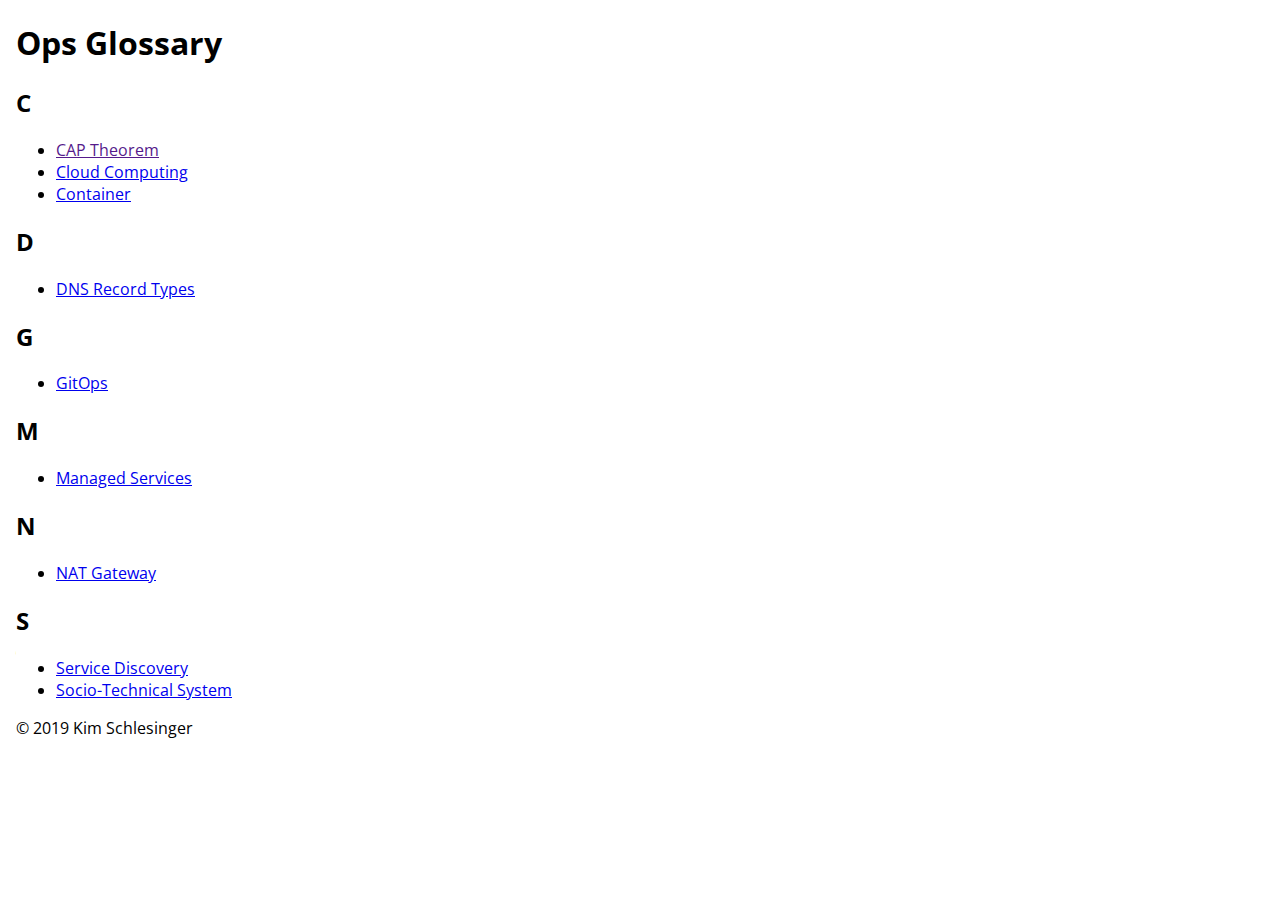
<file: index.html>
<!DOCTYPE html>

<head>
    <meta charset="utf-8">
    <meta http-equiv="X-UA-Compatible" content="IE=edge">
    <title>Ops Glossary</title>
    <meta name="description" content="">
    <meta name="viewport" content="width=device-width, initial-scale=1">
    <link rel="stylesheet" href="main.css">
</head>

<body>
    <h1>Ops Glossary</h1>
    <h2>C</h2>
    <ul>
        <li><a href="">CAP Theorem</a></li>
        <li><a href="./glossary/cloud-computing.html">Cloud Computing</a></li>
        <li><a href="./glossary/container.html">Container</a></li>
    </ul>

    <h2>D</h2>
    <ul>
        <li><a href="./glossary/dns-record-types.html">DNS Record Types</a></li>
    </ul>

    <h2>G</h2>
    <ul>
        <li><a href="./glossary/gitops.html">GitOps</a></li>
    </ul>

    <h2>M</h2>
    <ul>
        <li><a href="./glossary/managed-services.html">Managed Services</a></li>
    </ul>

    <h2>N</h2>
    <ul>
        <li><a href="./glossary/nat-gateway.html">NAT Gateway</a></li>
    </ul>

    <h2>S</h2>
    <ul>
        <li><a href="./glossary/service-discovery.html">Service Discovery</a></li>
        <li><a href="./glossary/socio-technical-system.html">Socio-Technical System</a></li>
    </ul>

    <p>&copy; 2019 Kim Schlesinger</p>

</body>

</html>
</file>
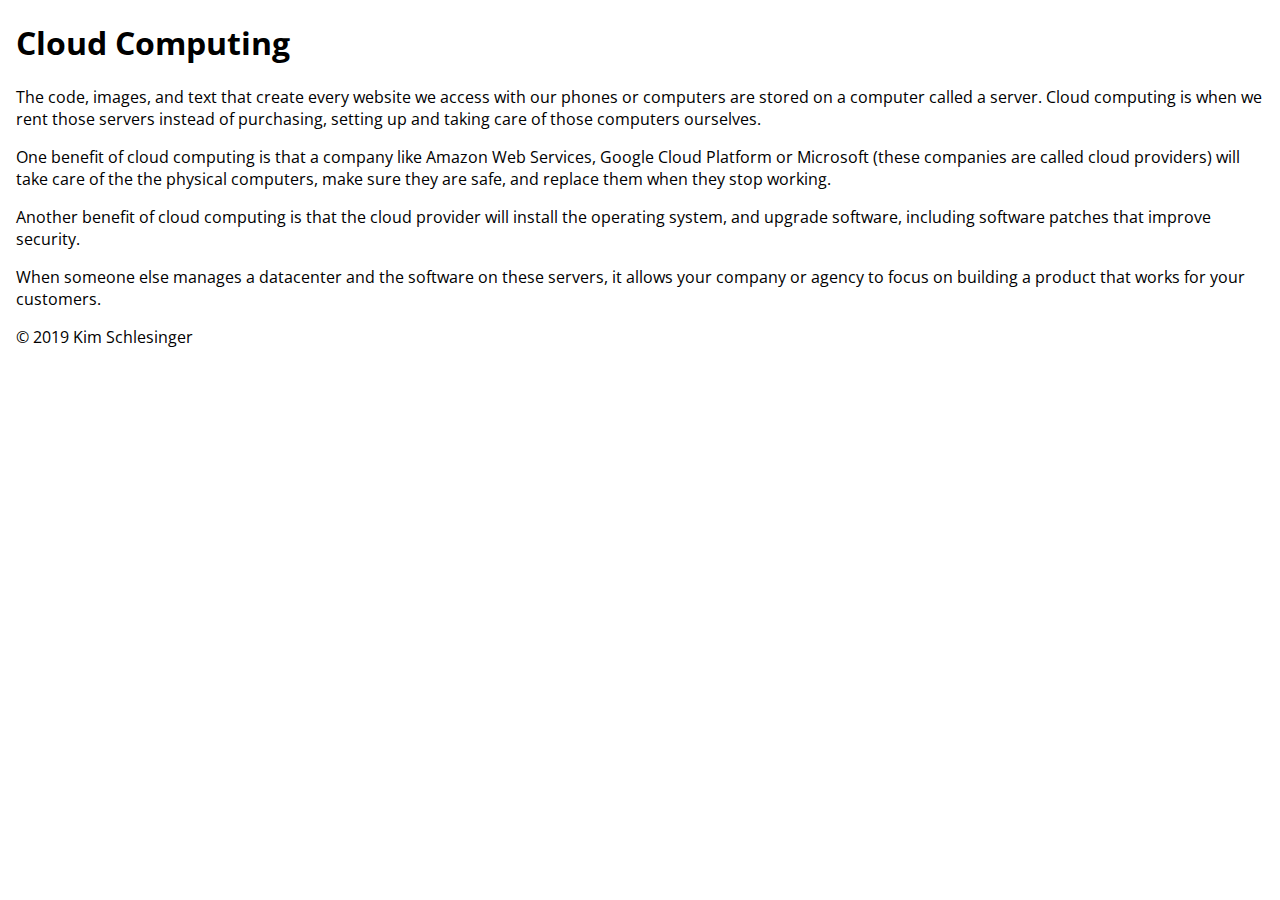
<file: glossary/cloud-computing.html>
<!DOCTYPE html>
<html lang="en">

<head>
    <meta charset="UTF-8">
    <meta name="viewport" content="width=device-width, initial-scale=1.0">
    <meta http-equiv="X-UA-Compatible" content="ie=edge">
    <link rel="stylesheet" href="../main.css">
    <title>Cloud Computing</title>
</head>

<body>
    <h1>Cloud Computing</h1>
    <p>The code, images, and text that create every website we access with our phones or computers are stored on a
        computer called a server. Cloud computing is when we rent those servers instead of purchasing, setting up and
        taking care of
        those computers ourselves.</p>
    <p>One benefit of cloud computing is that a company like Amazon Web Services, Google Cloud Platform or Microsoft
        (these companies are called cloud providers)
        will take care of the the physical computers, make sure they are safe, and replace them when they stop working.
    </p>
    <p>Another benefit of cloud computing is that the cloud provider will install the operating system, and upgrade
        software, including software patches that improve security.
    </p>
    <p>When someone else manages a datacenter and the software on these servers, it allows your company or agency to
        focus on building a product that works for your customers.</p>
    <p>&copy; 2019 Kim Schlesinger</p>
</body>

</html>
</file>
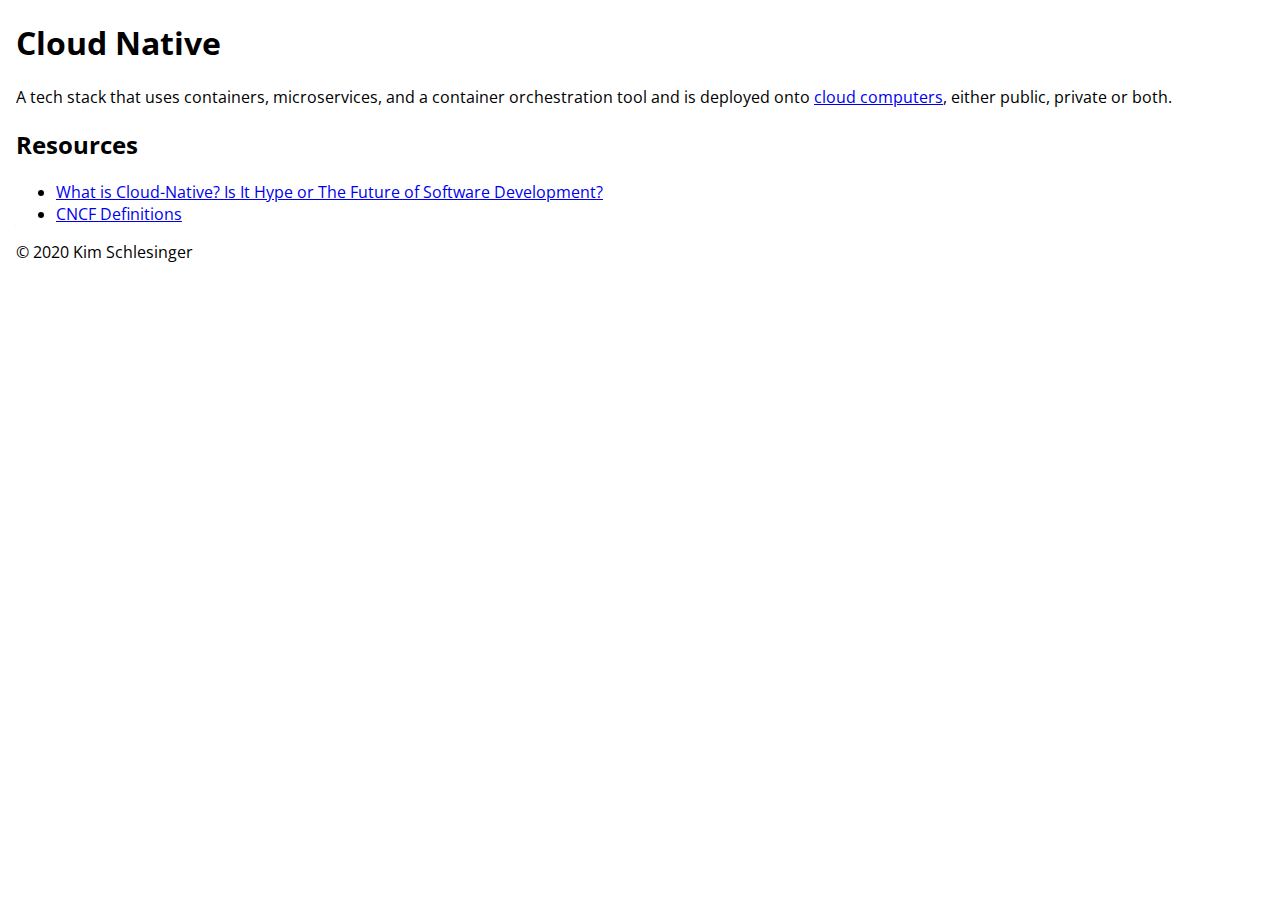
<file: glossary/cloud-native.html>
<!DOCTYPE html>
<html lang="en">

<head>
    <meta charset="UTF-8">
    <meta name="viewport" content="width=device-width, initial-scale=1.0">
    <meta http-equiv="X-UA-Compatible" content="ie=edge">
    <link rel="stylesheet" href="../main.css">
    <title>Cloud Native</title>
</head>

<body>
    <h1>Cloud Native</h1>
    <p>A tech stack that uses containers, microservices, and a container orchestration tool and is deployed onto <a
            href="./cloud-computing.html">cloud computers</a>, either public, private or both.</p>

    <h2>Resources</h2>
    <ul>
        <li><a href="https://stackify.com/cloud-native/">What is Cloud-Native? Is It Hype or The Future of Software
                Development?</a></li>
        <li><a href="https://github.com/cncf/toc/blob/master/DEFINITION.md">CNCF Definitions</a></li>
    </ul>

    <p>&copy; 2020 Kim Schlesinger</p>
</body>

</html>
</file>
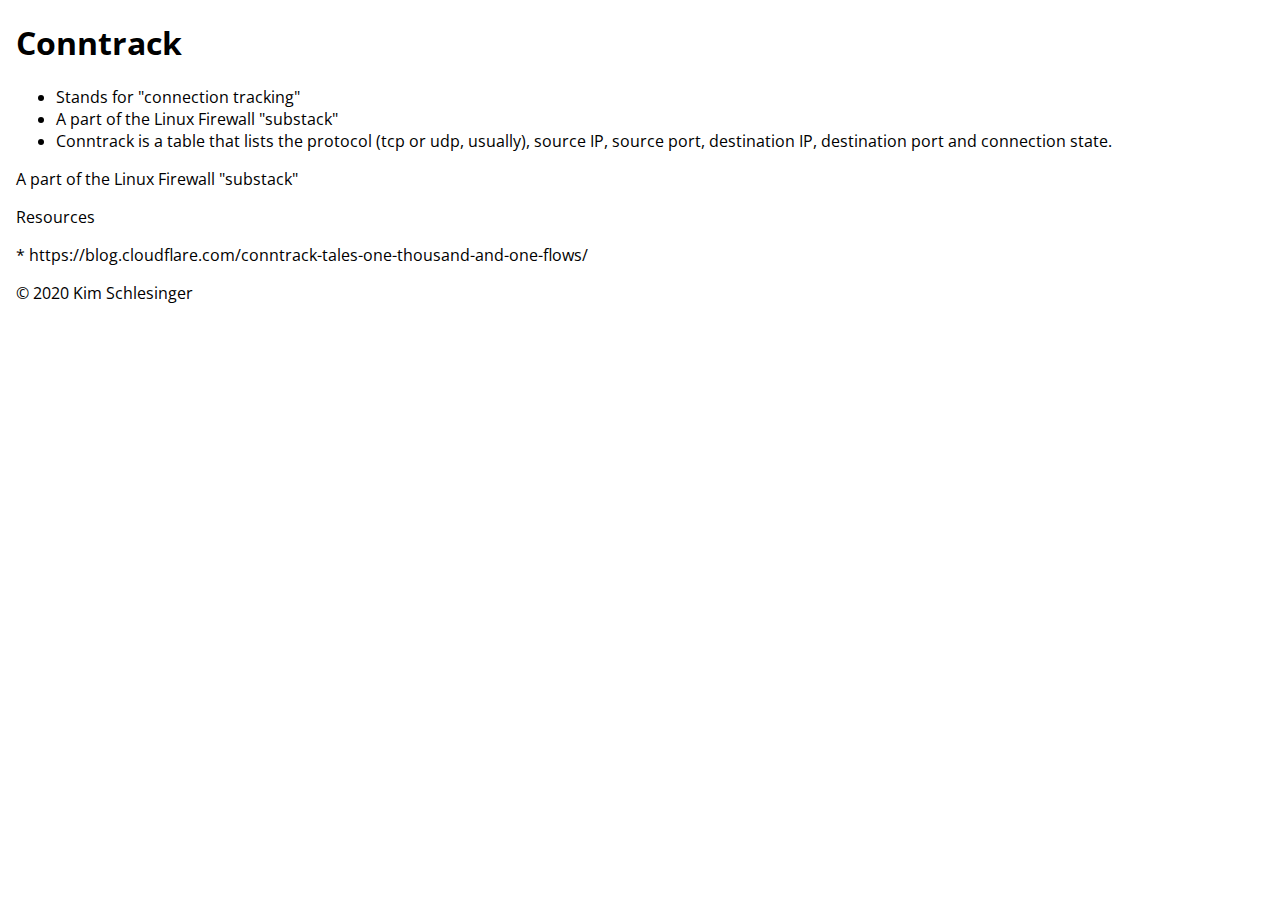
<file: glossary/conntrack.html>
<!DOCTYPE html>
<html lang="en">

<head>
    <meta charset="UTF-8">
    <meta name="viewport" content="width=device-width, initial-scale=1.0">
    <meta http-equiv="X-UA-Compatible" content="ie=edge">
    <link rel="stylesheet" href="../main.css">
    <title>Conntrack</title>
</head>

<body>
    <h1>Conntrack</h1>
    <ul>
        <li>Stands for "connection tracking"</li>
        <li>A part of the Linux Firewall "substack"</li>
        <li>Conntrack is a table that lists the protocol (tcp or udp, usually), source IP, source port, destination IP,
            destination port and connection state. </li>
    </ul>
    <p>A part of the Linux Firewall "substack"</p>



    <p>Resources</p>
    * https://blog.cloudflare.com/conntrack-tales-one-thousand-and-one-flows/
    <p>&copy; 2020 Kim Schlesinger</p>
</body>

</html>
</file>
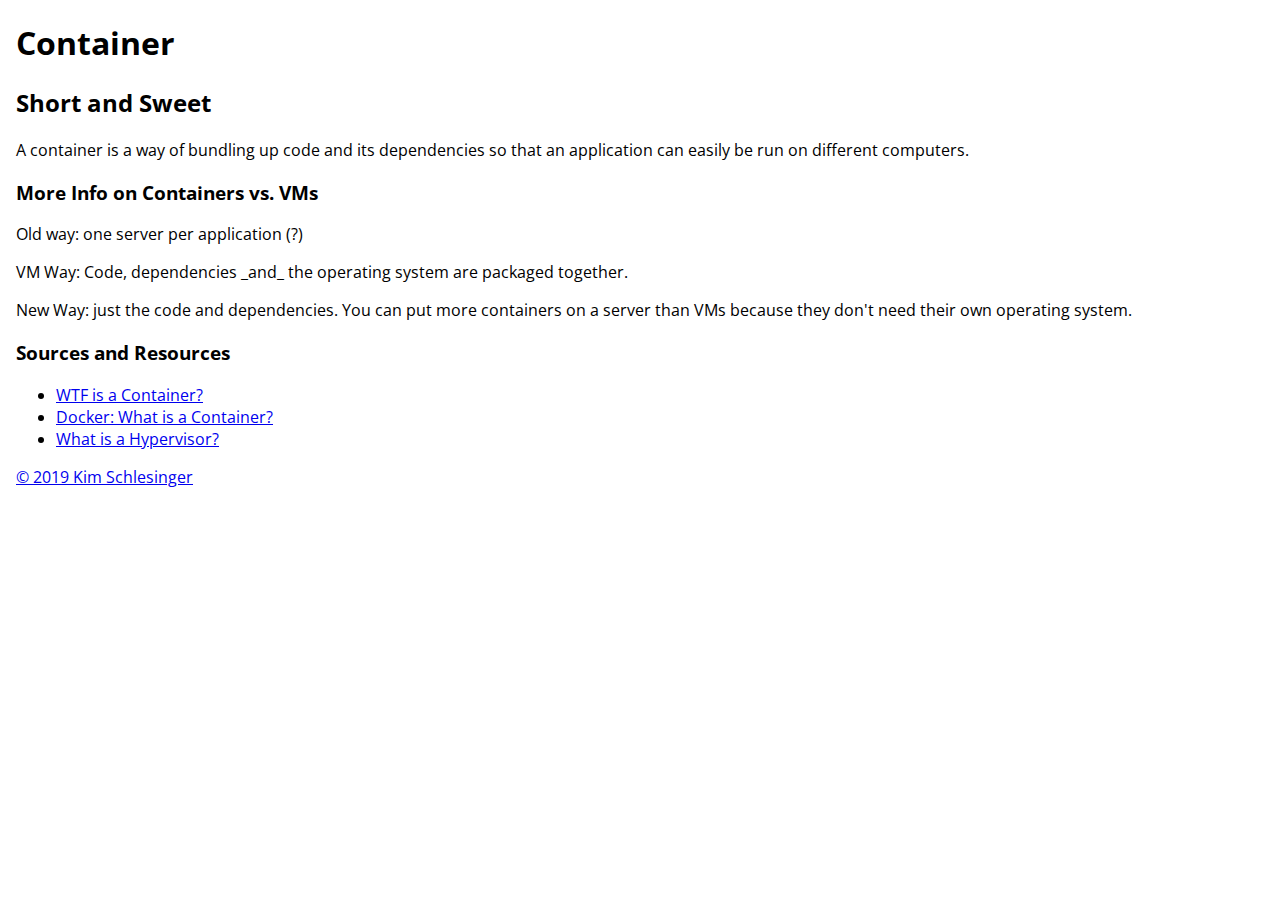
<file: glossary/container.html>
<!DOCTYPE html>

<head>
    <meta charset="utf-8">
    <meta http-equiv="X-UA-Compatible" content="IE=edge">
    <title>Container</title>
    <meta name="description" content="">
    <meta name="viewport" content="width=device-width, initial-scale=1">
    <link rel="stylesheet" href="../main.css">
</head>

<body>
    <h1>Container</h1>
    <h2>Short and Sweet</h2>
    <p>A container is a way of bundling up code and its dependencies so that an application can easily be run
        on different computers.</p>

    <h3>More Info on Containers vs. VMs </h3>
    <p>Old way: one server per application (?)</p>
    <p>VM Way: Code, dependencies _and_ the operating system are packaged together.</p>
    <p>New Way: just the code and dependencies. You can put more containers on a server than VMs because they don't need their own operating system.</p>

    <h3>Sources and Resources</h3>
    <ul>
        <li><a href="https://techcrunch.com/2016/10/16/wtf-is-a-container/" target="_blank">WTF is a Container?</li>
        <li><a href="https://www.docker.com/resources/what-container" target="_blank">Docker: What is a Container?</li>
        <li><a href="https://www.vmware.com/topics/glossary/content/hypervisor" target="_blank">What is a Hypervisor?
        </li>
    </ul>

    <p>&copy; 2019 Kim Schlesinger</p>

</body>

</html>
</file>
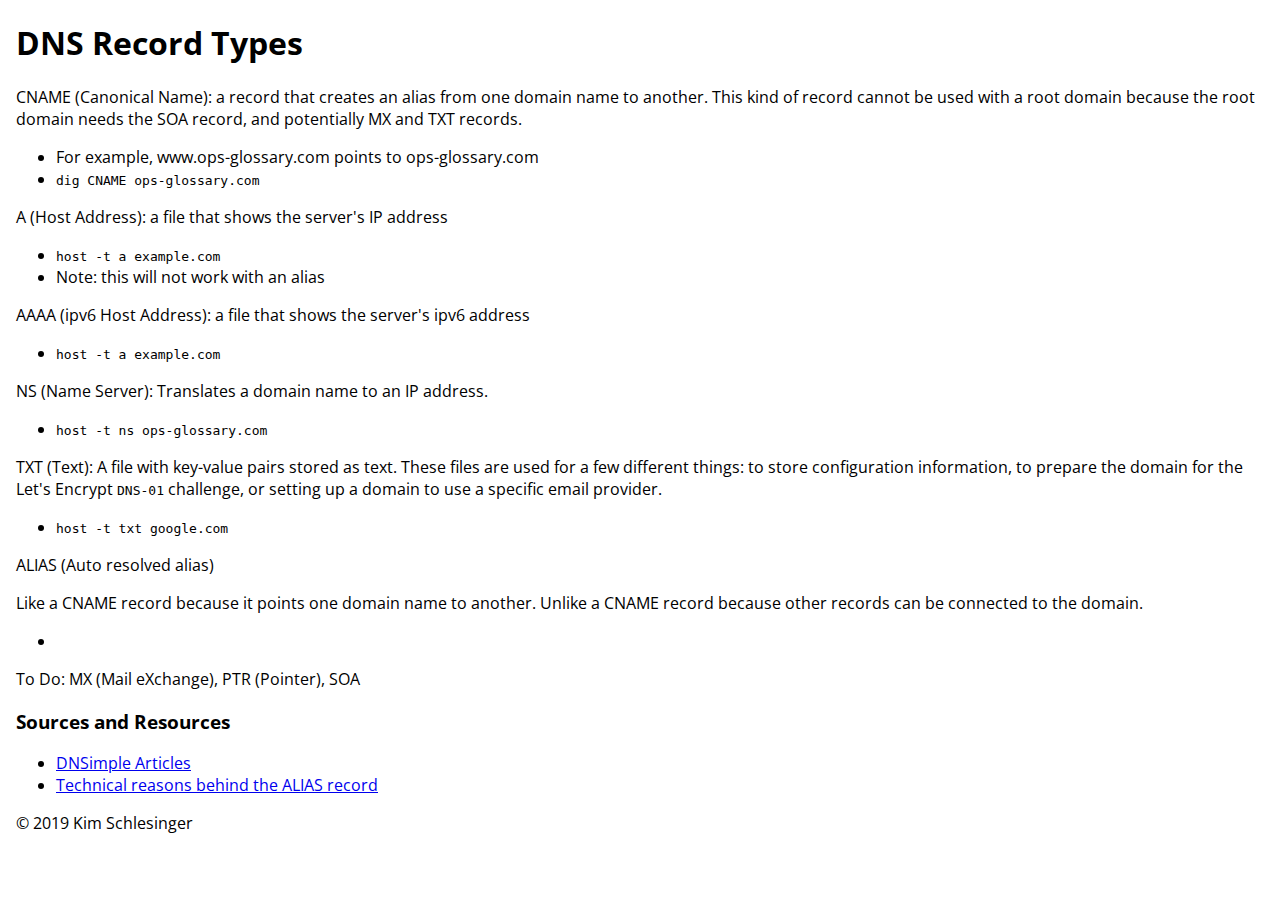
<file: glossary/dns-record-types.html>
<!DOCTYPE html>
<html lang="en">

<head>
    <meta charset="UTF-8">
    <meta name="viewport" content="width=device-width, initial-scale=1.0">
    <meta http-equiv="X-UA-Compatible" content="ie=edge">
    <link rel="stylesheet" href="../main.css">
    <title>DNS Record Types</title>
</head>

<body>
    <h1>DNS Record Types</h1>

    <p>CNAME (Canonical Name): a record that creates an alias from one domain name to another. This kind of record
        cannot be used with a root domain because the root domain needs the SOA record, and potentially MX and TXT
        records.
        <ul>
            <li>For example,
                www.ops-glossary.com points to ops-glossary.com</li>
            <li><code> dig CNAME ops-glossary.com</code></li>
        </ul>
    </p>

    <p>A (Host Address): a file that shows the server's IP address
        <ul>
            <li>
                <code>host -t a example.com</code>
            </li>
            <li>Note: this will not work with an alias</li>
        </ul>
    </p>

    <p>AAAA (ipv6 Host Address): a file that shows the server's ipv6 address
        <ul>
            <li>
                <code>host -t a example.com</code>
            </li>
        </ul>
    </p>

    <p>NS (Name Server): Translates a domain name to an IP address.
        <ul>
            <li>
                <code>host -t ns ops-glossary.com</code>
            </li>
        </ul>
    </p>

    <p>TXT (Text): A file with key-value pairs stored as text. These files are used for a few different things: to store
        configuration information, to prepare the domain for the Let's Encrypt <code>DNS-01</code> challenge, or setting
        up a domain to use a specific email provider.
        <ul>
            <li>
                <code>host -t txt google.com</code>
            </li>
        </ul>
    </p>

    <p>ALIAS (Auto resolved alias)</p> Like a CNAME record because it points one domain name to another. Unlike a CNAME
    record because other records can be connected to the domain.
    <ul>
        <li></li>
    </ul>

    To Do:
    MX (Mail eXchange), PTR (Pointer), SOA

    <h3>Sources and Resources</h3>
    <ul>
        <li><a href="https://support.dnsimple.com/categories/dns/" target="_blank">DNSimple Articles</li></a>
        <li><a href="https://blog.dnsimple.com/2014/01/why-alias-record/" target="_blank">Technical reasons behind
                the ALIAS record</a></li>
    </ul>

    <p>&copy; 2019 Kim Schlesinger</p>

</body>

</html>
</file>
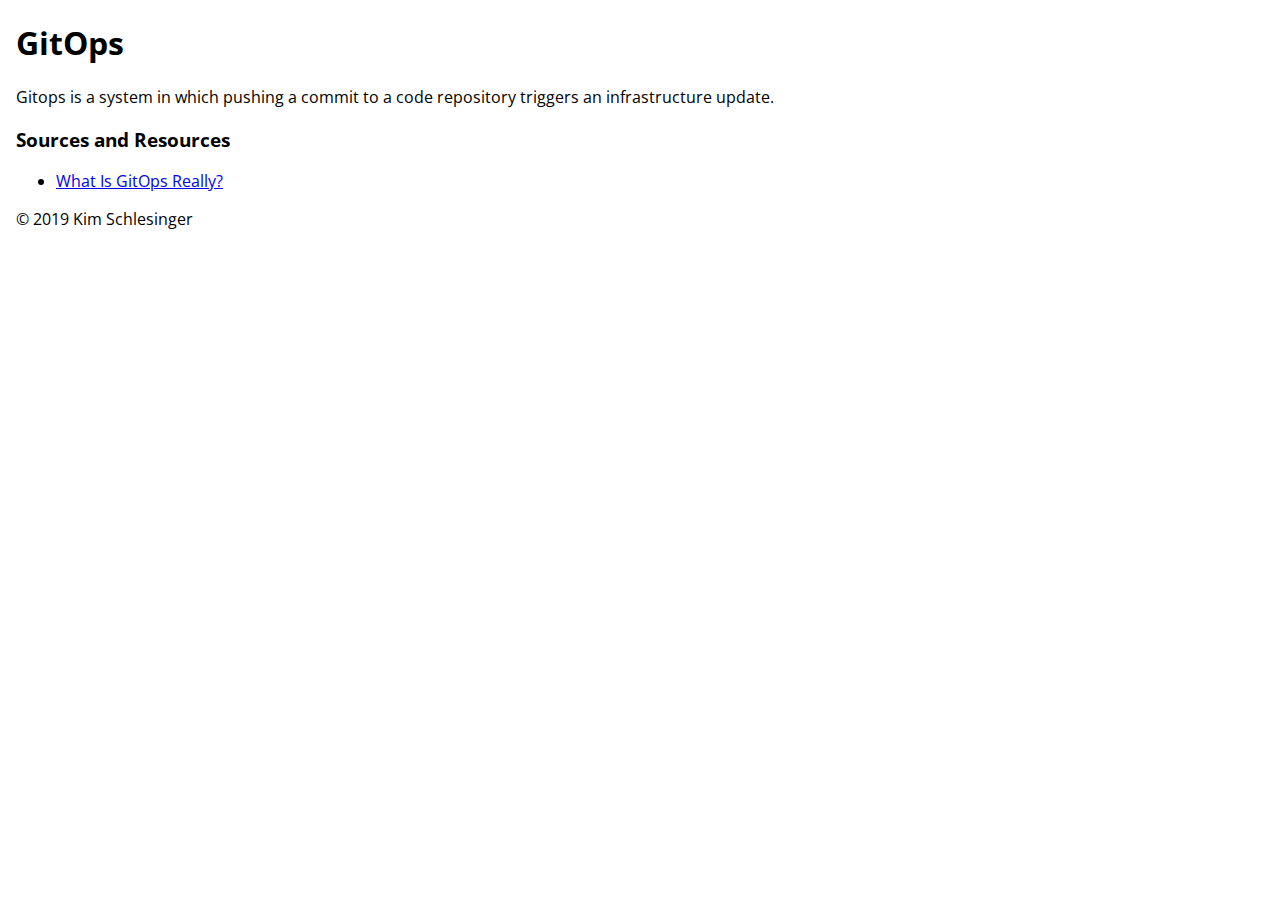
<file: glossary/gitops.html>
<!DOCTYPE html>

<head>
    <meta charset="utf-8">
    <meta http-equiv="X-UA-Compatible" content="IE=edge">
    <title>GitOps</title>
    <meta name="description" content="">
    <meta name="viewport" content="width=device-width, initial-scale=1">
    <link rel="stylesheet" href="../main.css">
</head>

<body>
    <h1>GitOps</h1>
    <p>Gitops is a system in which pushing a commit to a code repository triggers an infrastructure update.</p>

    <h3>Sources and Resources</h3>
    <ul>
        <li><a href="https://www.weave.works/blog/what-is-gitops-really" target="_blank">What Is GitOps Really?</a></li>
    </ul>

    <p>&copy; 2019 Kim Schlesinger</p>

</body>

</html>
</file>
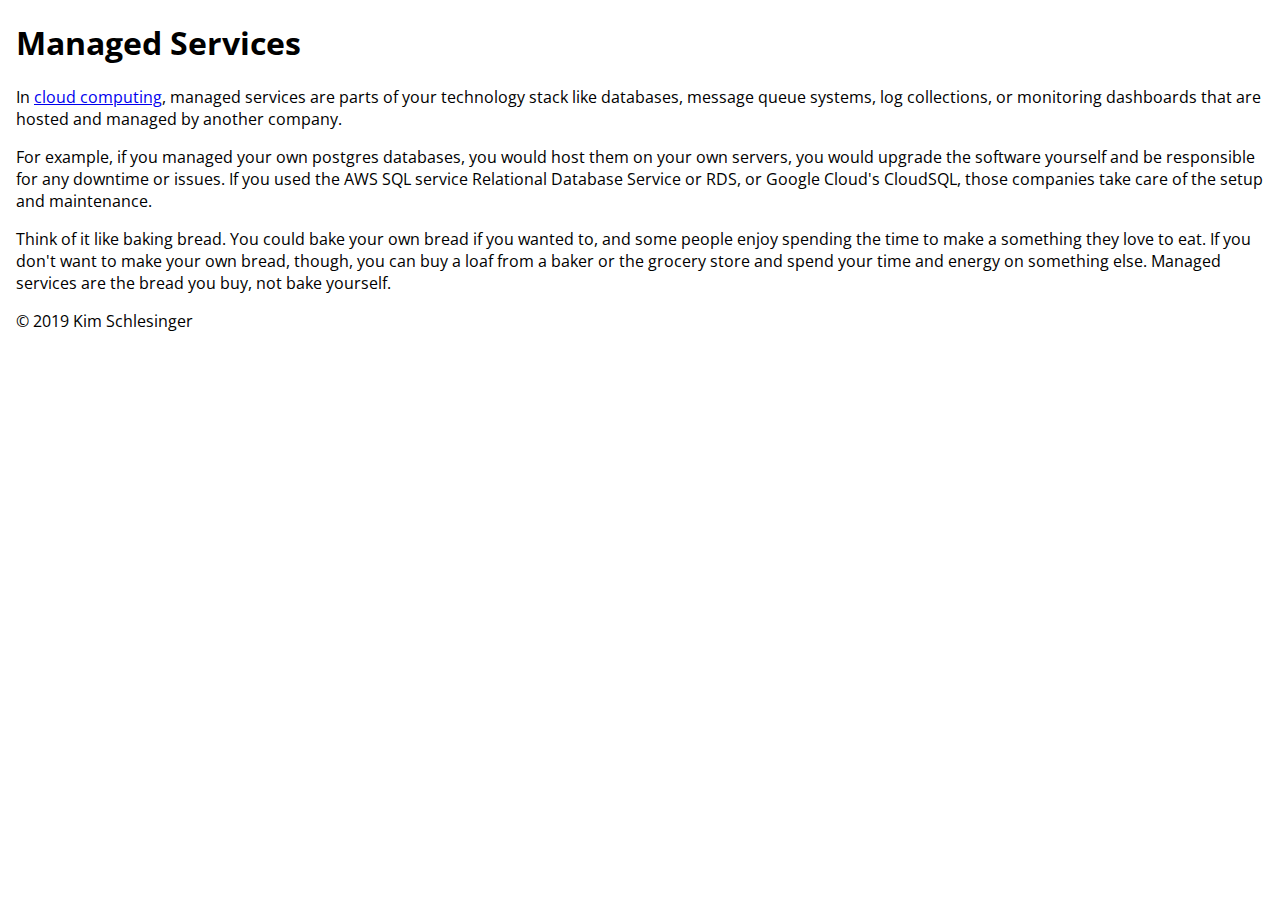
<file: glossary/managed-services.html>
<!DOCTYPE html>
<html lang="en">

<head>
    <meta charset="UTF-8">
    <meta name="viewport" content="width=device-width, initial-scale=1.0">
    <meta http-equiv="X-UA-Compatible" content="ie=edge">
    <link rel="stylesheet" href="../main.css">
    <title>Managed Services</title>
</head>

<body>
    <h1>Managed Services</h1>
    <p>In <a href="./cloud-computing.html">cloud computing</a>, managed services are parts of your technology stack like
        databases, message queue systems, log collections, or monitoring dashboards that are hosted and managed by
        another company.</p>
    <p>For example, if you managed your own postgres databases, you would host them on your own servers, you would
        upgrade the software yourself and be responsible for any downtime or issues. If you used the AWS SQL service
        Relational Database Service or RDS, or Google Cloud's CloudSQL, those companies take care of the setup and
        maintenance. </p>
    <p>Think of it like baking bread. You could bake your own bread if you wanted to, and some people enjoy spending the
        time to make a something they love to eat. If you don't want to make your own bread, though, you can buy a loaf
        from a baker or the grocery store and spend your time and energy on something else. Managed services are the
        bread you buy, not bake yourself.</p>
</body>
<p>&copy; 2019 Kim Schlesinger</p>

</html>
</file>
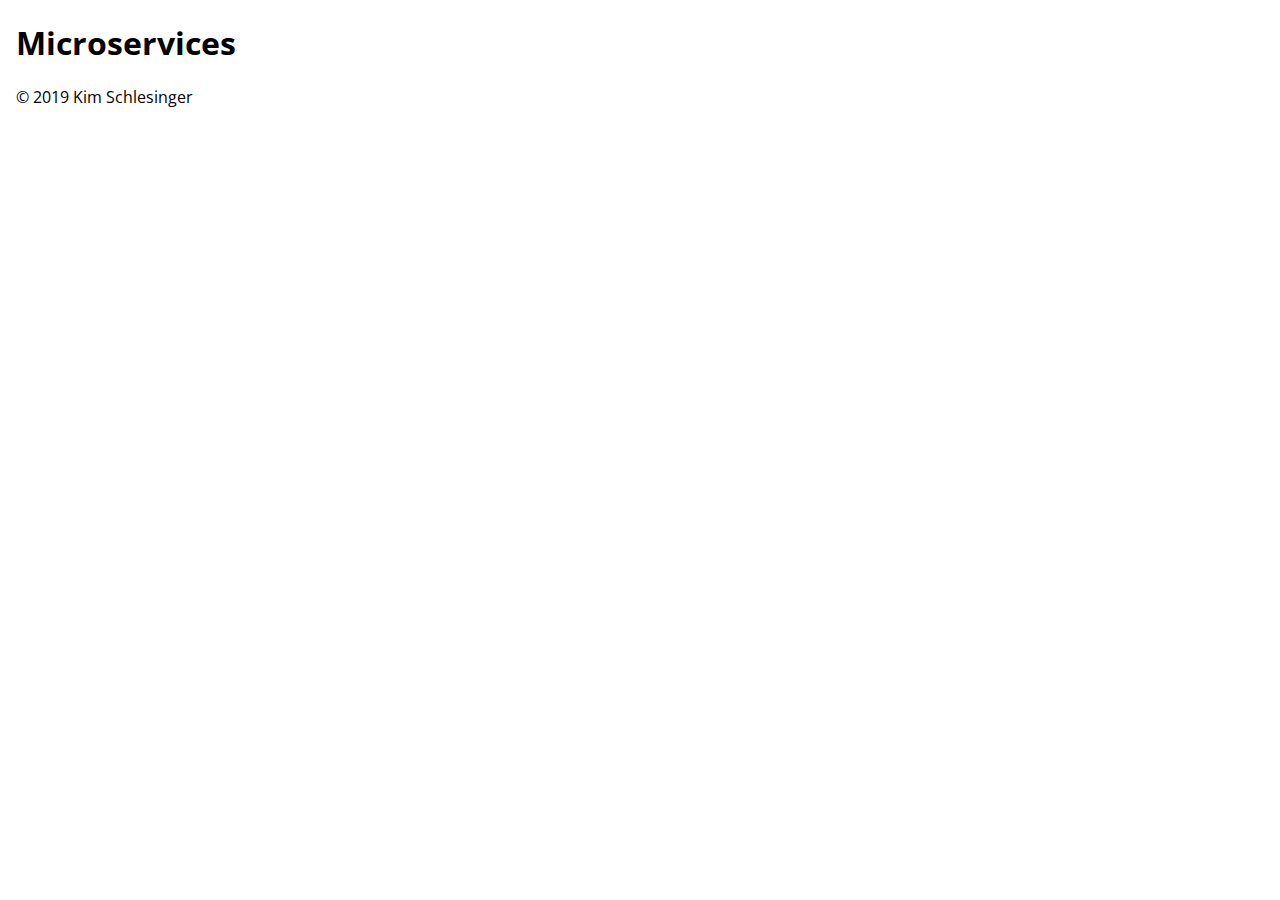
<file: glossary/microservices.html>
<!DOCTYPE html>
<html lang="en">

<head>
    <meta charset="UTF-8">
    <meta name="viewport" content="width=device-width, initial-scale=1.0">
    <meta http-equiv="X-UA-Compatible" content="ie=edge">
    <link rel="stylesheet" href="../main.css">
    <title>Microservices</title>
</head>

<body>
    <h1>Microservices</h1>
    <p></p>
    <p>&copy; 2019 Kim Schlesinger</p>
</body>

</html>
</file>
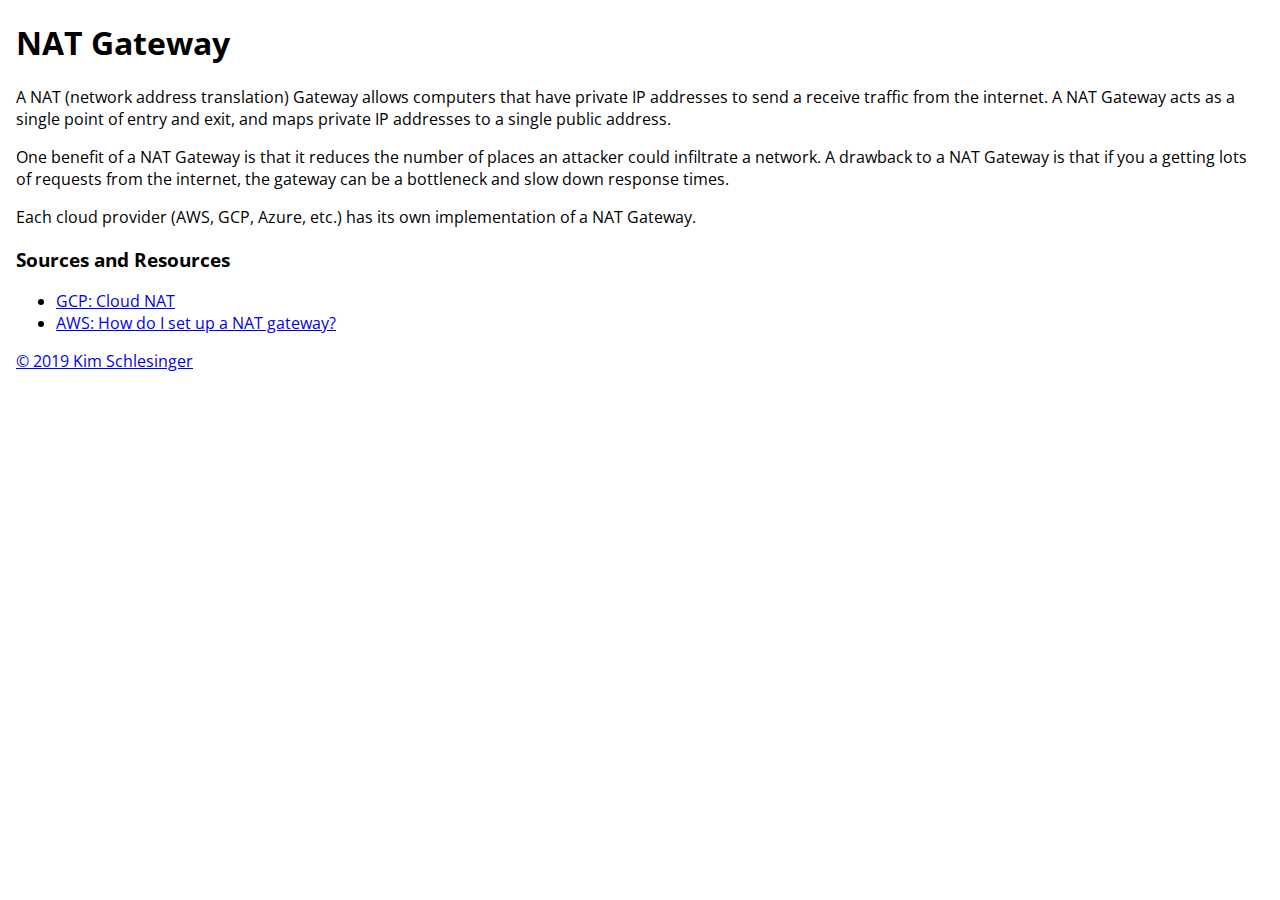
<file: glossary/nat-gateway.html>
<!DOCTYPE html>

<head>
    <meta charset="utf-8">
    <meta http-equiv="X-UA-Compatible" content="IE=edge">
    <title>NAT Gateway</title>
    <meta name="description" content="">
    <meta name="viewport" content="width=device-width, initial-scale=1">
    <link rel="stylesheet" href="../main.css">
</head>

<body>
    <h1>NAT Gateway</h1>
    <p>A NAT (network address translation) Gateway allows computers that
        have private IP addresses to send a receive traffic from the internet. A NAT Gateway acts as a single point of
        entry and exit, and maps private IP addresses
        to a single public address.</p>

    <p>One benefit of a NAT Gateway is that it reduces the number of places an attacker could infiltrate a network. A
        drawback to a NAT Gateway is that if you a getting lots of requests from the internet, the gateway can be a
        bottleneck and slow down response times. </p>

    <p>Each cloud provider (AWS, GCP, Azure, etc.) has its own implementation of a NAT Gateway.</p>


    <h3>Sources and Resources</h3>
    <ul>
        <li><a href="https://cloud.google.com/nat/docs/overview" target="_blank">GCP: Cloud NAT</li>
        <li><a href="https://aws.amazon.com/premiumsupport/knowledge-center/nat-gateway-vpc-private-subnet/"
                target="_blank">AWS: How do I set up a NAT gateway?</li>
    </ul>

    <p>&copy; 2019 Kim Schlesinger</p>

</body>

</html>
</file>
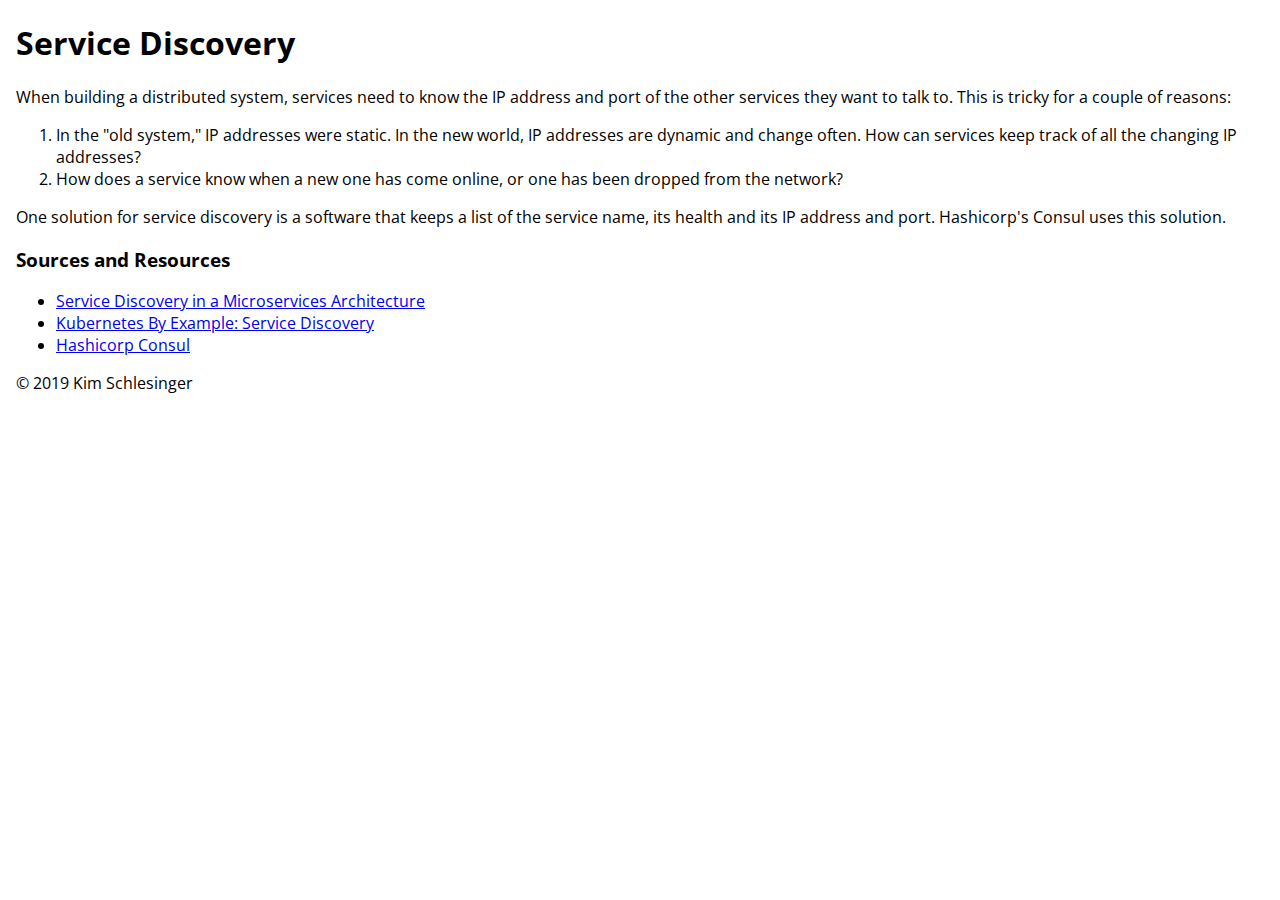
<file: glossary/service-discovery.html>
<!DOCTYPE html>

<head>
    <meta charset="utf-8">
    <meta http-equiv="X-UA-Compatible" content="IE=edge">
    <title>Service Discovery</title>
    <meta name="description" content="">
    <meta name="viewport" content="width=device-width, initial-scale=1">
    <link rel="stylesheet" href="../main.css">
</head>

<body>
    <h1>Service Discovery</h1>
    <p>When building a distributed system, services need to know the IP address and port of the other services they want
        to talk to. This is tricky for a couple of reasons:
        <ol>
            <li>In the "old system," IP addresses were static. In the new world, IP addresses are dynamic and change
                often. How can services keep track of all the changing IP addresses?</li>
            <li>How does a service know when a new one has come online, or one has been dropped from the network?</li>
        </ol>
        One solution for service discovery is a software that keeps a list of the service name, its health and its IP
        address and port. Hashicorp's Consul uses this solution.
    </p>

    <h3>Sources and Resources</h3>
    <ul>
        <li><a href="https://www.nginx.com/blog/service-discovery-in-a-microservices-architecture/"
                target="_blank">Service Discovery in a Microservices Architecture</a></li>
        <li><a href="http://kubernetesbyexample.com/sd/">Kubernetes By Example: Service Discovery</a></li>
        <li><a href="https://www.consul.io/discovery.html">Hashicorp Consul</a></li>
    </ul>

    <p>&copy; 2019 Kim Schlesinger</p>

</body>

</html>
</file>
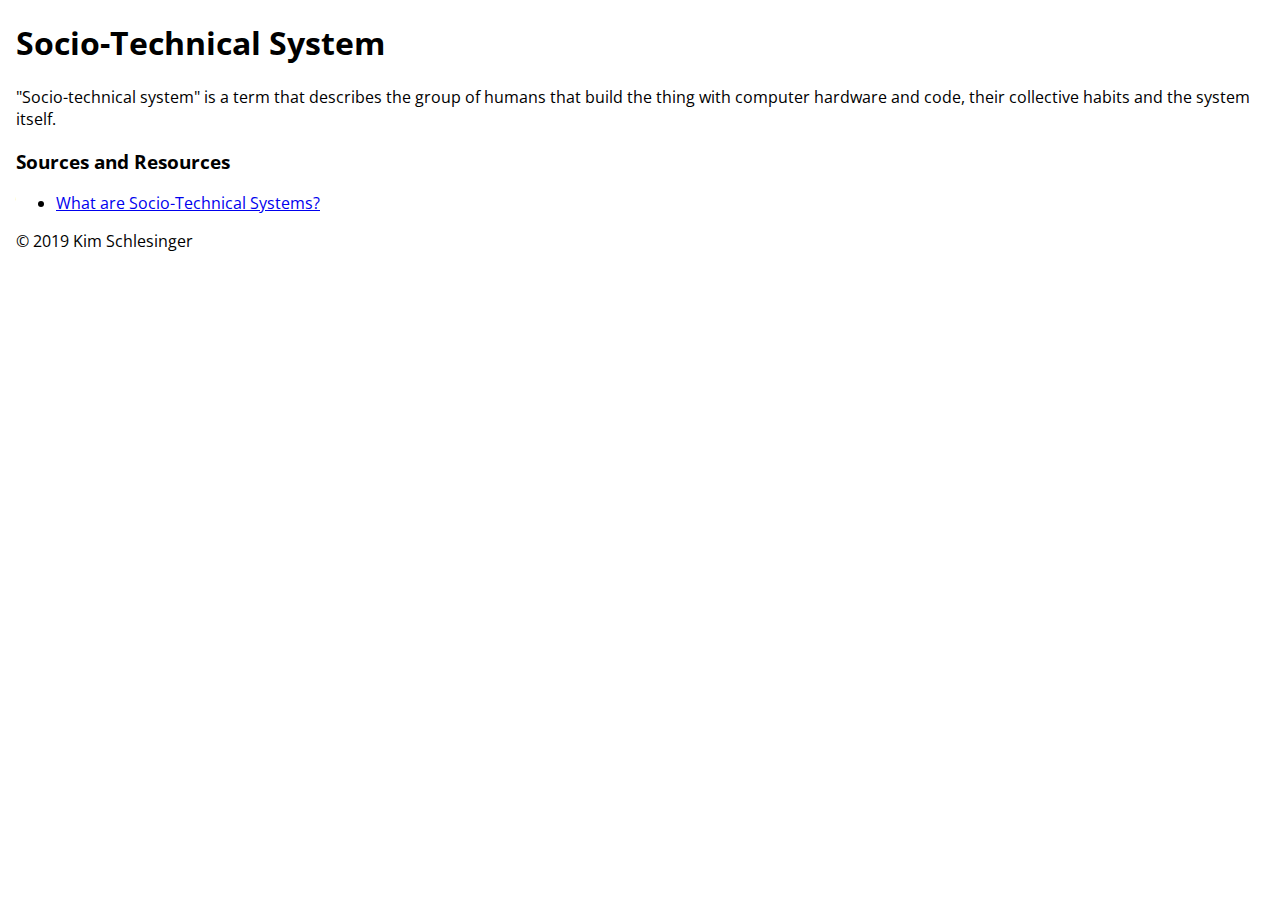
<file: glossary/socio-technical-system.html>
<!DOCTYPE html>

<head>
    <meta charset="utf-8">
    <meta http-equiv="X-UA-Compatible" content="IE=edge">
    <title>Socio-Technical System</title>
    <meta name="description" content="">
    <meta name="viewport" content="width=device-width, initial-scale=1">
    <link rel="stylesheet" href="../main.css">
</head>

<body>
    <h1>Socio-Technical System</h1>
    <p>"Socio-technical system" is a term that describes the group of humans that build the thing with computer hardware and code, their collective habits and the system itself.</p>

    <h3>Sources and Resources</h3>
    <ul>
        <li><a href="https://www.interaction-design.org/literature/topics/socio-technical-systems" target="_blank">What are Socio-Technical Systems?</a></li>
    </ul>

    <p>&copy; 2019 Kim Schlesinger</p>

</body>

</html>
</file>
<file: main.css>
@import url('https://fonts.googleapis.com/css?family=Open+Sans&display=swap');


body {
    font-family: 'Open Sans', sans-serif;
    margin: 1em; 
}
</file>
